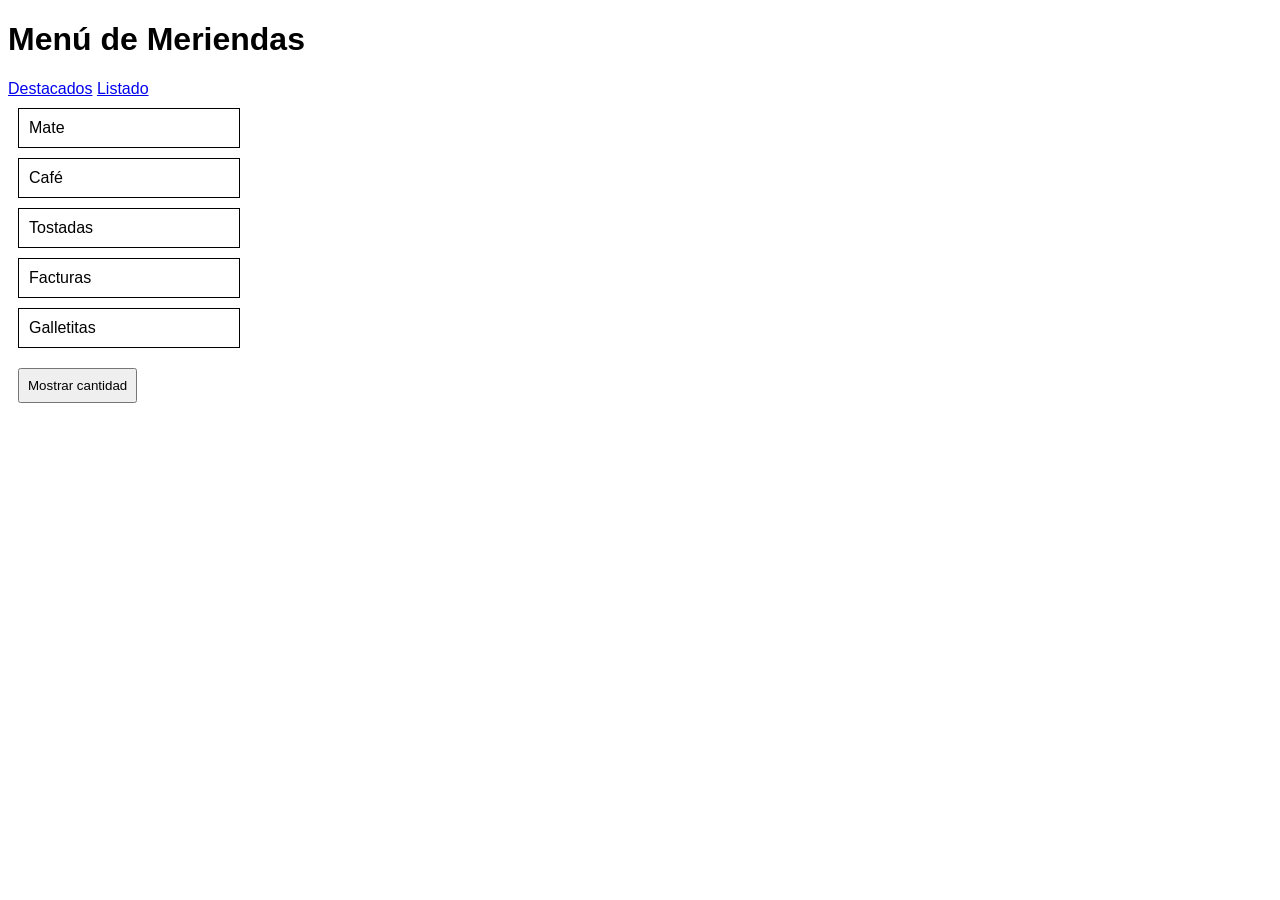
<file: index.html>
<!DOCTYPE html>
<html>
<head>
    <title>Menú de Meriendas</title>
    <link rel="stylesheet" href="style.css">
</head>
<body>

<h1>Menú de Meriendas</h1>

<a href="destacados.html">Destacados</a>
<a href="listado.html">Listado</a>

<div id="meriendas"></div>

<button id="btnCantidad">Mostrar cantidad</button>

<p id="resultado"></p>

<script src="index.js"></script>

</body>
</html>
</file>
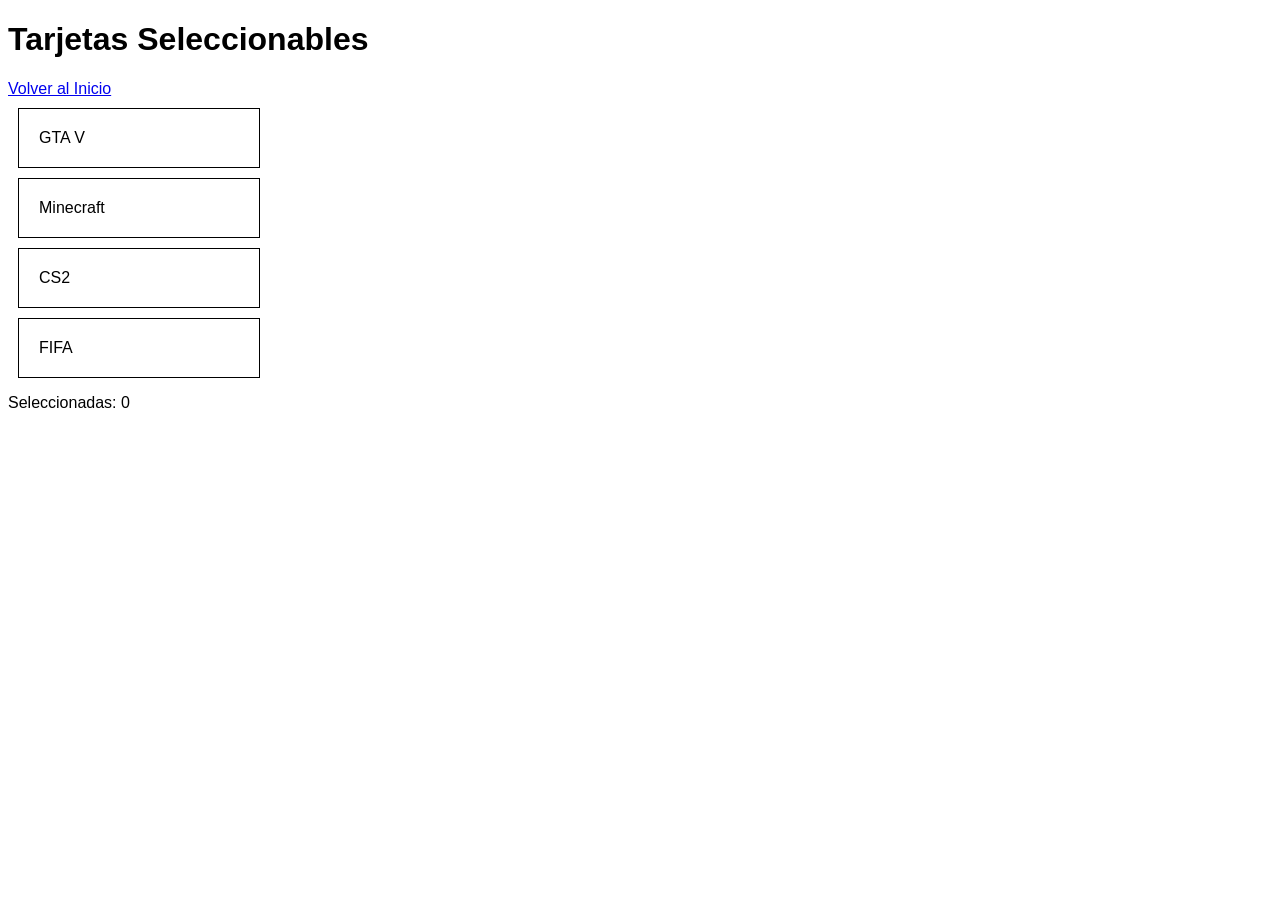
<file: destacados.html>
<!DOCTYPE html>
<html>
<head>
    <title>Destacados</title>
    <link rel="stylesheet" href="style.css">
</head>
<body>

<h1>Tarjetas Seleccionables</h1>

<a href="index.html">Volver al Inicio</a>

<div class="tarjeta">GTA V</div>
<div class="tarjeta">Minecraft</div>
<div class="tarjeta">CS2</div>
<div class="tarjeta">FIFA</div>

<p id="contador">Seleccionadas: 0</p>

<script src="destacados.js"></script>

</body>
</html>
</file>
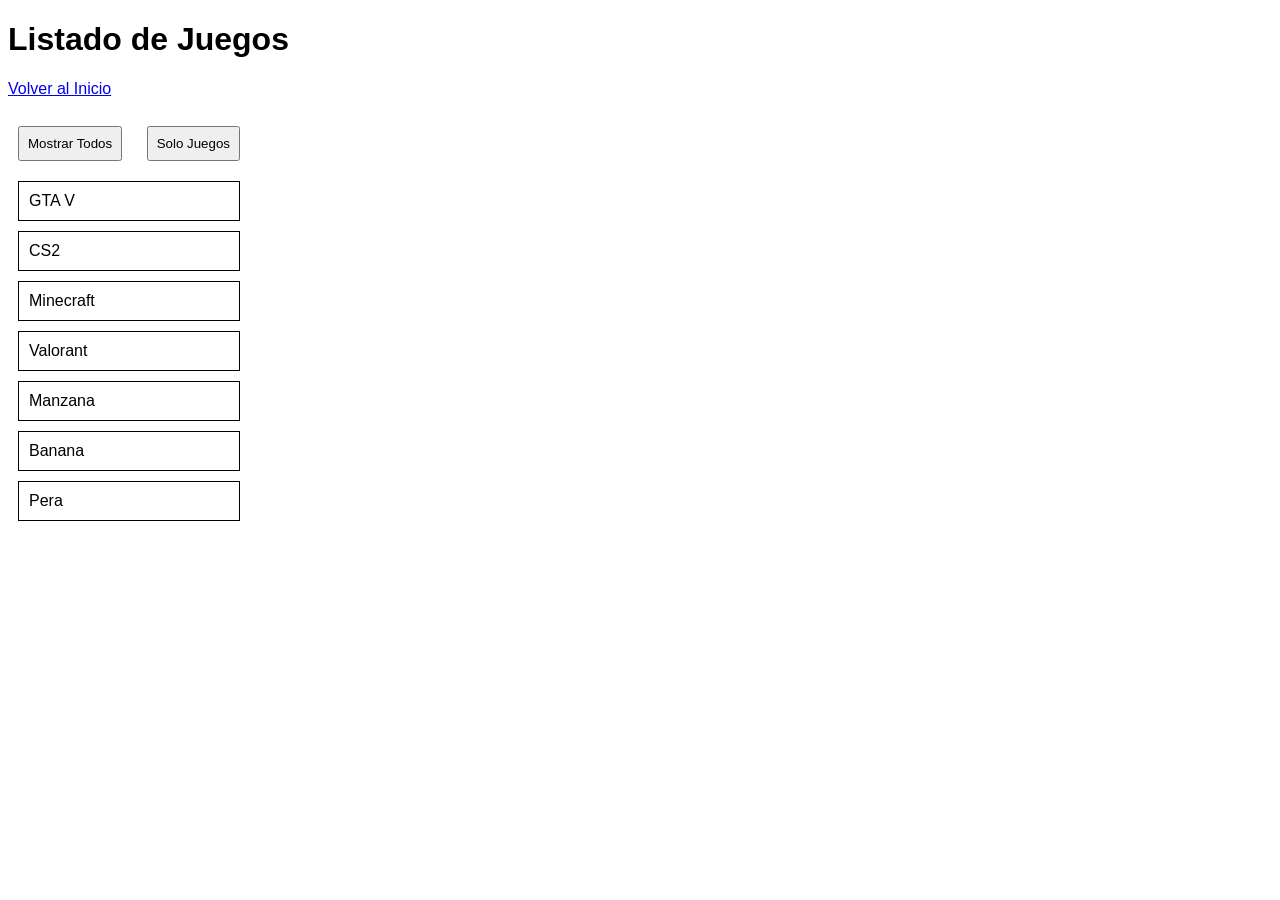
<file: listado.html>
<!DOCTYPE html>
<html>
<head>
    <title>Listado</title>
    <link rel="stylesheet" href="style.css">
</head>
<body>

<h1>Listado de Juegos</h1>

<a href="index.html">Volver al Inicio</a>

<br><br>

<button id="todos">Mostrar Todos</button>
<button id="juegos">Solo Juegos</button>

<div id="lista"></div>

<script src="listado.js"></script>

</body>
</html>
</file>
<file: style.css>
body{
    font-family: Arial;
}

.caja{
    border: 1px solid black;
    width: 200px;
    padding: 10px;
    margin: 10px;
}

.tarjeta{
    border: 1px solid black;
    width: 200px;
    padding: 20px;
    margin: 10px;
    cursor: pointer;
}

.seleccionada{
    background-color: yellow;
}

button{
    margin: 10px;
    padding: 8px;
}
</file>
